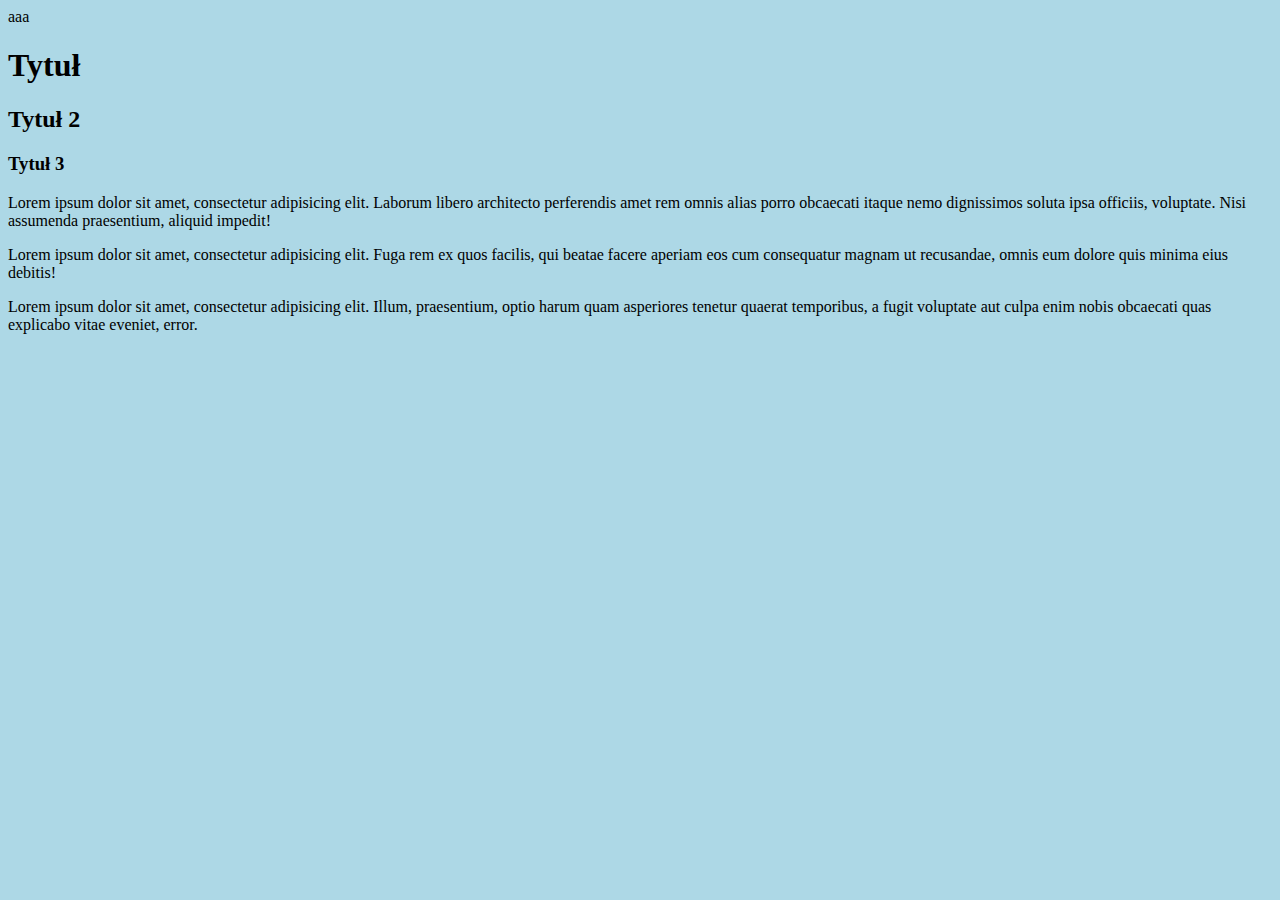
<file: z1/index.html>
<!DOCTYPE html>
<html lang="en">


<head>
    <!--
    <style>
        body {
    background-color: lightblue;
}</style>
-->

    <meta charset="UTF-8">
    <title>Funkcje</title>
    <script type="text/javascript" src="https://cdnjs.cloudflare.com/ajax/libs/jquery/3.3.1/jquery.min.js"></script>

    <link rel="jsquery" href="js/6-animacje.js">
    <link rel="stylesheet" href="css/style.css">

</head>


<body>
    <div class="output">aaa</div>

    <h1>
        Tytuł
    </h1>

    <h2>
        Tytuł 2
    </h2>

    <h3>
        Tytuł 3
    </h3>

    <p>
        Lorem ipsum dolor sit amet, consectetur adipisicing elit. Laborum libero architecto perferendis amet rem omnis alias porro obcaecati itaque nemo dignissimos soluta ipsa officiis, voluptate. Nisi assumenda praesentium, aliquid impedit!
    </p>
    <p>
        Lorem ipsum dolor sit amet, consectetur adipisicing elit. Fuga rem ex quos facilis, qui beatae facere aperiam eos cum consequatur magnam ut recusandae, omnis eum dolore quis minima eius debitis!
    </p>

    <p>Lorem ipsum dolor sit amet, consectetur adipisicing elit. Illum, praesentium, optio harum quam asperiores tenetur quaerat temporibus, a fugit voluptate aut culpa enim nobis obcaecati quas explicabo vitae eveniet, error.</p>

    <script src="js/6-animacje.js"></script>
</body>

</html>
</file>
<file: z1/css/style.css>
body {
    background-color: lightblue;
}

$
</file>
